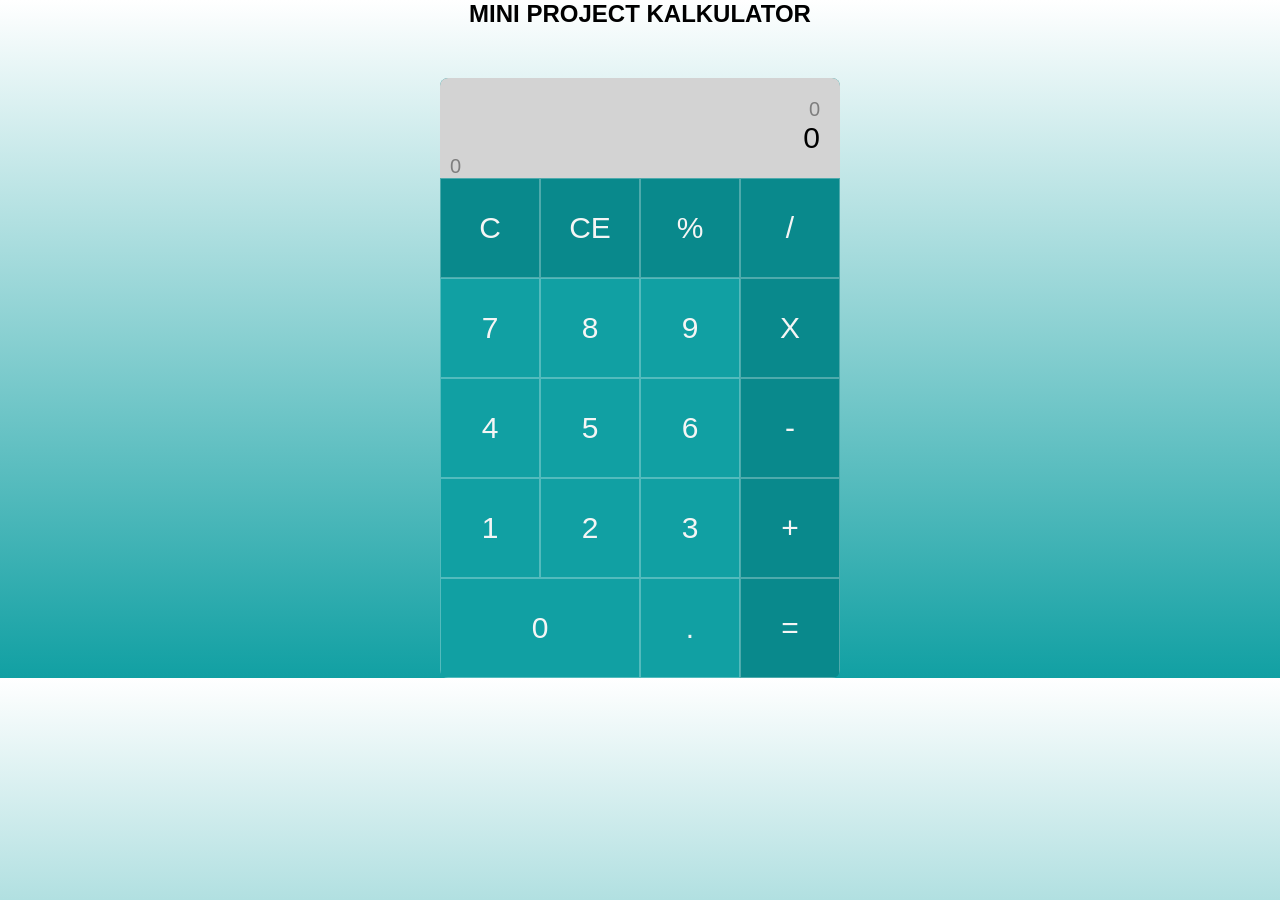
<file: index.htm>
<!DOCTYPE html>
<html lang="en">
<head>
    <meta charset="UTF-8">
    <meta name="viewport" content="width=device-width, initial-scale=1.0">
    <title>KALKULATOR</title>
    <link rel="stylesheet" href="style.css">
</head>
<body>
    <header>
        <h2>MINI PROJECT KALKULATOR</h2>
    </header>
    <section>
        <div class="container">
            <div class="calculator">
                
                <div class="display">
                    <div class="display-history">0</div>
                    <div class="display-input">0</div>
                    <div class="temp-result">0</div>
                    
                </div>
                <div class="all-button">
                    <div class="button all-clear">C</div>
                    <div class="button last-entity-clear">CE</div>
                    <div class="button operation">%</div>
                    <div class="button operation">/</div>
                    <div class="button number">7</div>
                    <div class="button number">8</div>
                    <div class="button number">9</div>
                    <div class="button operation">X</div>
                    <div class="button number">4</div>
                    <div class="button number">5</div>
                    <div class="button number">6</div>
                    <div class="button operation">-</div>
                    <div class="button number">1</div>
                    <div class="button number">2</div>
                    <div class="button number">3</div>
                    <div class="button operation">+</div>
                    <div class="button number btn-0">0</div>
                    <div class="button number dot">.</div>
                    <div class="button equal">=</div>
                </div>
            </div>
        </div>    
    </section>
    <script src="main.js"></script>
    </body>
    </html>
</file>
<file: style.css>
* {
    padding: 0;
    margin: 0;
    box-sizing: border-box;
}

html {
    font-family: "Montserrat", sans-serif;
}

body {
    background-image: linear-gradient(to bottom, #ffffff, #11a0a3);
}

h2 {
    text-align: center;
    margin-bottom: 50px;
}

section {
    min-width: 100vh;
    width: 100%;
    display: flex;
    justify-content: center;
    align-items: center;
}

.container {
    width: 90%;
    max-width: 400px;
    background-color: #11a0a3;
    border-radius: 8px;
    overflow: hidden;
}

.display {
    background-color: lightgray;
    height: 100px;
    width: 100%;
    text-align: right;
    padding: 20px;
    font-size: 30px;
    position: relative;
}

.display-history {
    opacity: .4;
    font-size: 20px;
}

.temp-result {
    position: absolute;
    left: 10px;
    bottom: 0;
    font-size: 20px;
    opacity: .4;
}

.all-button {
    color: whitesmoke;
    display: grid;
    grid-template: repeat(4, 1fr) / repeat(4, 1fr);
}

.btn-0 {
    grid-column: 1/3;
}

.button {
    border: .5px solid  #ffffff47;
    display: inline-block;
    height: 100px;
    width: 100%;
    display: flex;
    justify-content: center;
    align-items: center;
    font-size: 30px;
    cursor: pointer;
}

.button:hover {
    background-color: #0a939e;
}

.operation, .all-clear, .last-entity-clear, .equal {
    background-color: #09898c;
}
</file>
